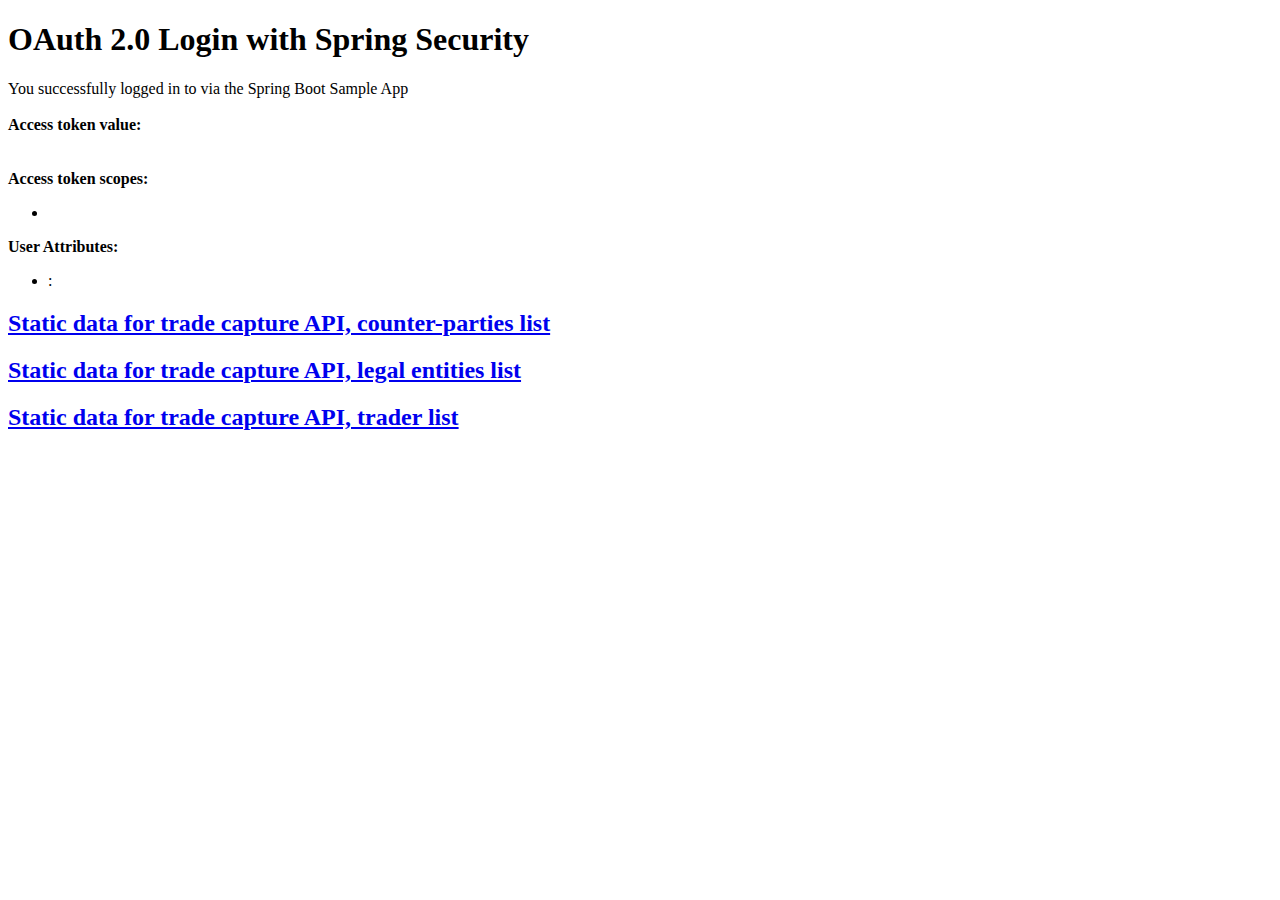
<file: ffdc-authorization-code/src/main/resources/templates/index.html>
<!DOCTYPE html>
<html xmlns="http://www.w3.org/1999/xhtml" xmlns:th="http://www.thymeleaf.org" >
<head>
    <title>FusionFabric.cloud Sample App - Spring Boot OAuth 2.0 Login</title>
    <meta charset="utf-8" />
</head>
<body>
<h1>OAuth 2.0 Login with Spring Security</h1>
<div>
    You successfully logged in to <span style="font-weight:bold" th:text="${userName}"></span>
    via the Spring Boot Sample App <span style="font-weight:bold" th:text="${clientName}"></span>
</div>
<div>&nbsp;</div>
<div>
    <span style="font-weight:bold">Access token value:</span><br>
    <span th:text="${accessTokenValue}"></span><br><br>

    <span style="font-weight:bold">Access token scopes:</span>
    <ul>
        <li th:each="scope : ${accessTokenScopes}">
            <span style="font-weight:bold" th:text="${scope}"></span>
        </li>
    </ul>
    <span style="font-weight:bold">User Attributes:</span>
    <ul>
        <li th:each="userAttribute : ${userAttributes}">
            <span style="font-weight:bold" th:text="${userAttribute.key}"></span>: <span th:text="${userAttribute.value}"></span>
        </li>
    </ul>
    <h2><a href="/reference-resources/counterparties">Static data for trade capture API, counter-parties list</a></h2>
    <h2><a href="/reference-resources/legal-entities">Static data for trade capture API, legal entities list</a></h2>
    <h2><a href="/reference-resources/trader">Static data for trade capture API, trader list</a></h2>
</div>
</body>
</html>
</file>
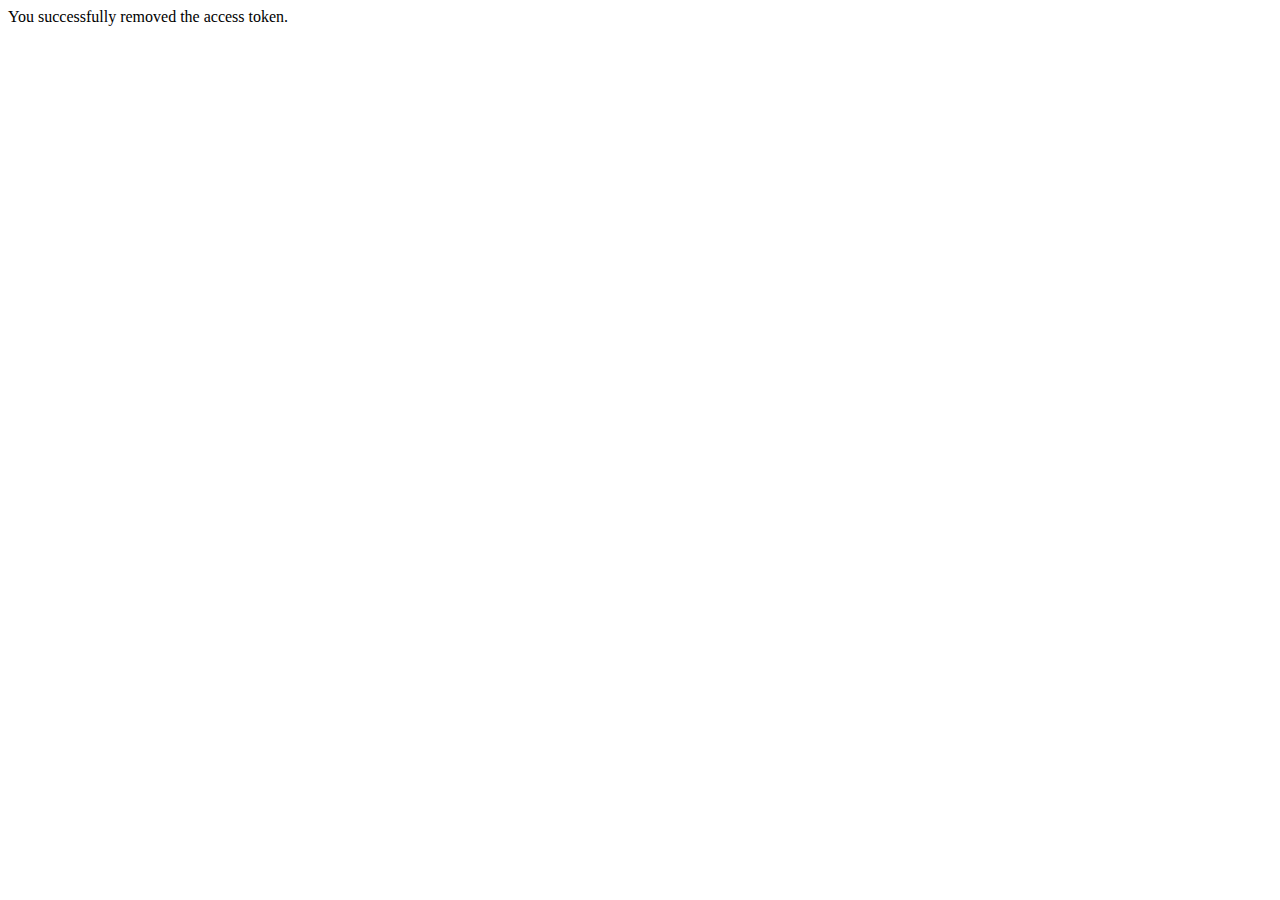
<file: ffdc-authorization-code/src/main/resources/templates/logout.html>
<html lang="en" xmlns:th="http://www.thymeleaf.org" xmlns:layout="http://www.ultraq.net.nz/web/thymeleaf/layout" layout:decorate="layout">
<main class="main" layout:fragment="content">
    <div class="row">
        <div class="col-sm-12">
            <div class="alert alert-success" role="alert">
                You successfully removed the access token.
            </div>
        </div>
    </div>
</main>
</html>
</file>
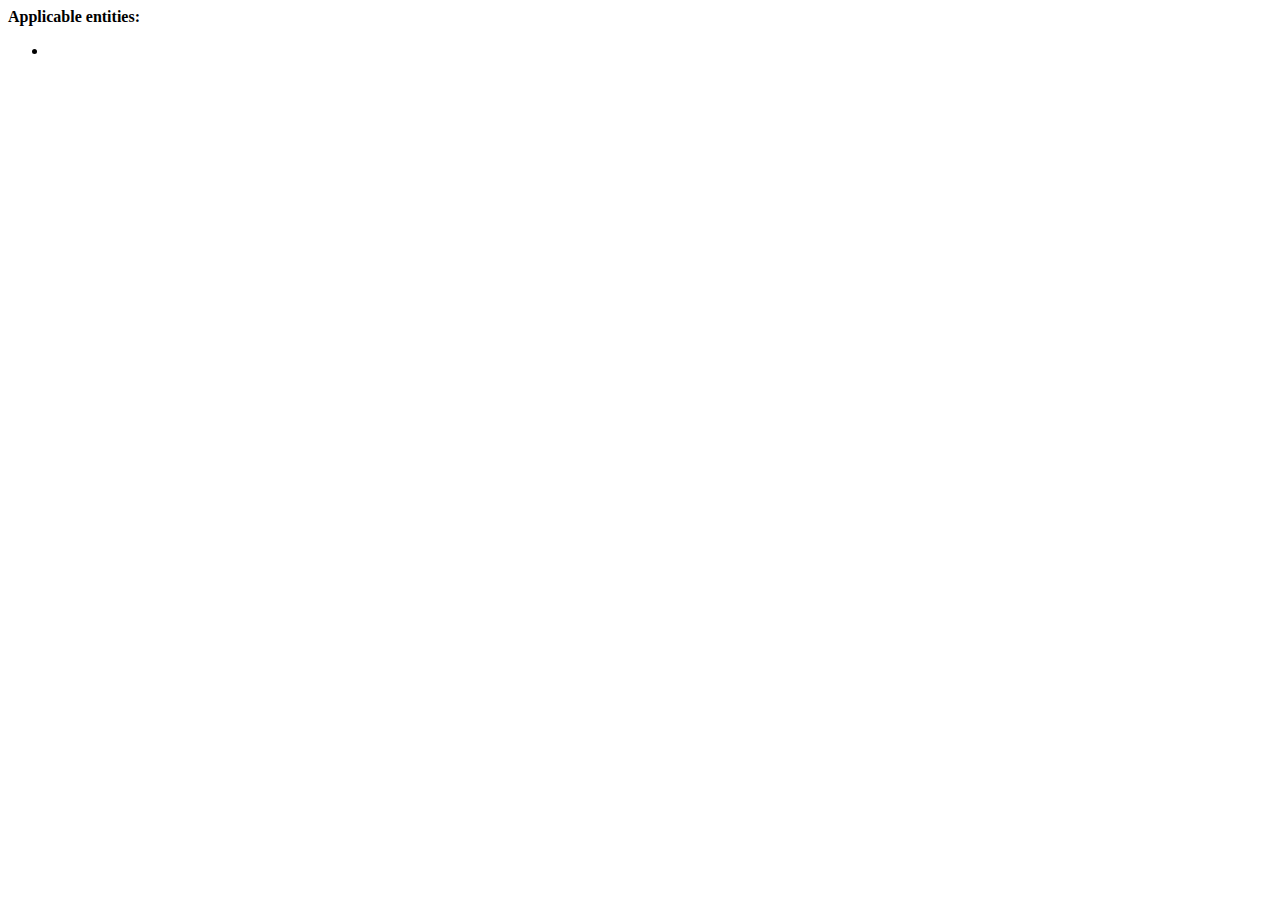
<file: ffdc-authorization-code/src/main/resources/templates/results.html>
<html xmlns:th="http://www.thymeleaf.org"  xmlns:layout="http://www.ultraq.net.nz/web/thymeleaf/layout" layout:decorate="layout">
<main class="main" layout:fragment="content">
    <div class="row" >
        <div class="col-lg-2 col-md-4 col-sm-6" th:each="entity: ${entities}">
            <div class="card">
                <div class="card-body">
                    <h5 class="card-title" th:text="${entity.id}"></h5>
                    <h6 class="card-subtitle mb-2 text-muted" th:text="${entity.description}"></h6>
                    <p></p>
                    <p class="card-text">
                        <strong>Applicable entities:</strong>
                    </p>
                    <ul class="list-group list-group-flush" th:each="detail: ${entity.applicableEntities}">
                        <li class="list-group-item" th:text="${detail}"></li>
                    </ul>
                </div>
            </div>
        </div>
    </div>
</main>
</html>
</file>
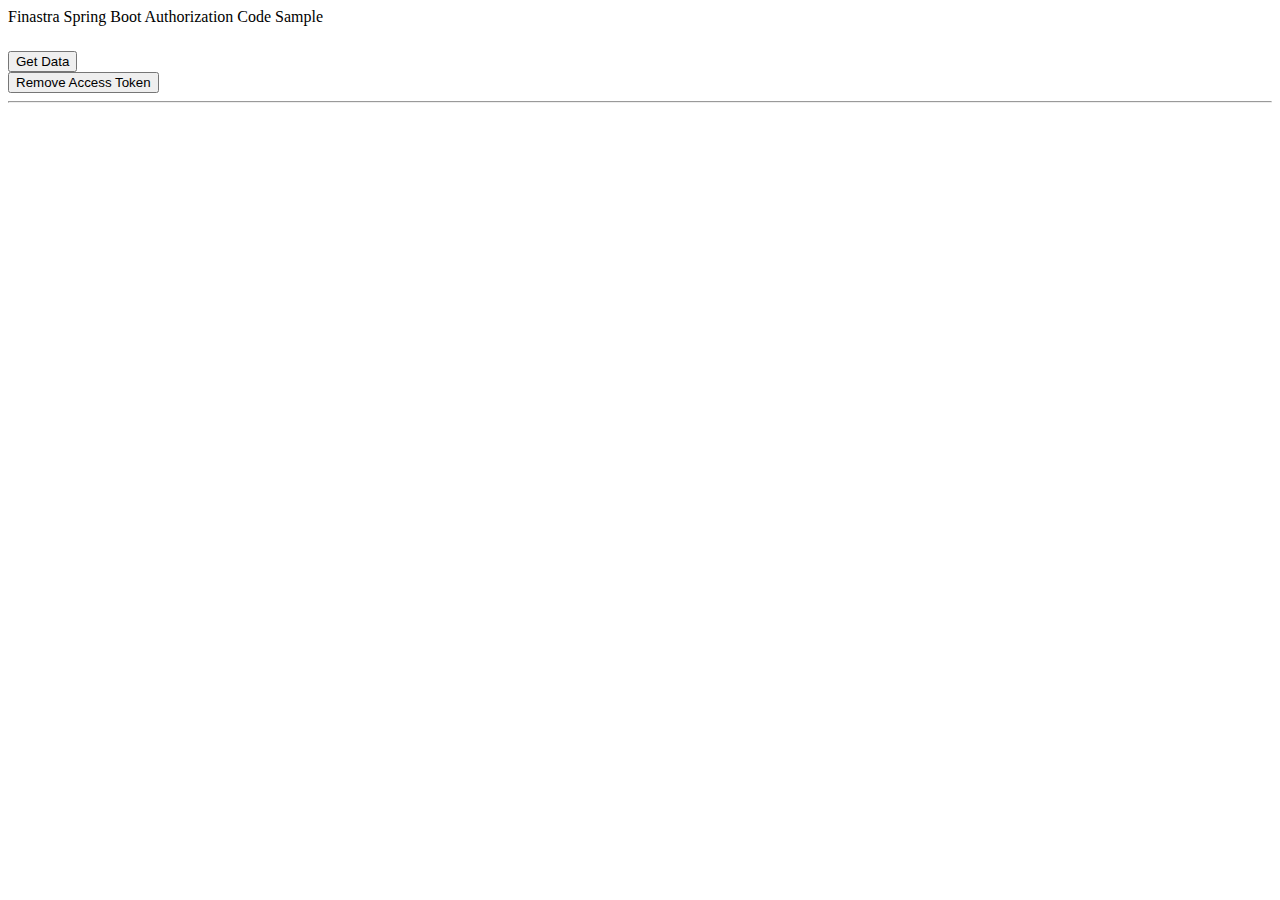
<file: ffdc-authorization-code/src/main/resources/templates/layout/header.html>
<!DOCTYPE html>
<html lang="en"  xmlns:th="http://www.thymeleaf.org">
<header th::fragment="header">
    <nav class="navbar navbar-expand-lg navbar-light bg-light">
        <span class="navbar-brand mb-0 h1">Finastra Spring Boot Authorization Code Sample</span>
    </nav>
    <h6>
        <nav class="navbar navbar-expand-lg navbar-light">
            <span th:text="${strongAuth} ? 'JSON Web Key Authentication' : 'Secret Key Authentication' "></span>
        </nav>
    </h6>

    <div class="btn-toolbar" role="toolbar">

        <form action="/results">
            <button type="submit" class="btn btn-primary">Get Data</button>
        </form>

        <form th:action="@{/appLogout}" method="POST">
            <button type="submit" class="btn btn-danger">Remove Access Token</button>
        </form>

    </div>
    <hr>
</header>
</html>
</file>
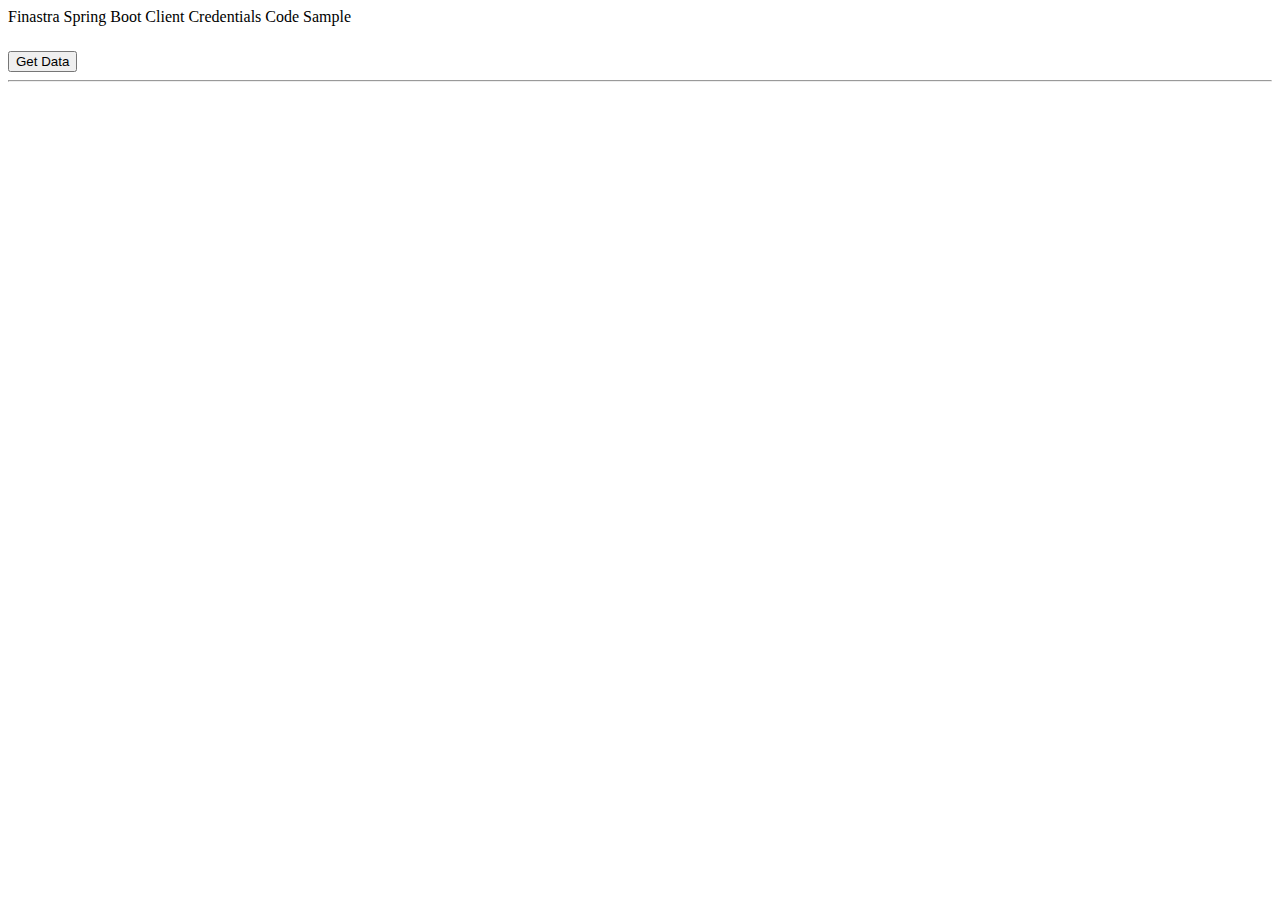
<file: ffdc-client-credentials/src/main/resources/templates/layout/header.html>
<!DOCTYPE html>
<html lang="en"  xmlns:th="http://www.thymeleaf.org">
<header th::fragment="header">
    <nav class="navbar navbar-expand-lg navbar-light bg-light">
        <span class="navbar-brand mb-0 h1">Finastra Spring Boot Client Credentials Code Sample</span>
    </nav>
    <h6>
        <nav class="navbar navbar-expand-lg navbar-light">
            <span th:text="${strongAuth} ? 'JSON Web Key Authentication' : 'Secret Key Authentication' "></span>
        </nav>
    </h6>

    <div class="btn-toolbar" role="toolbar">

        <form action="/results">
            <button type="submit" class="btn btn-primary">Get Data</button>
        </form>

    </div>
    <hr>
</header>
</html>
</file>
